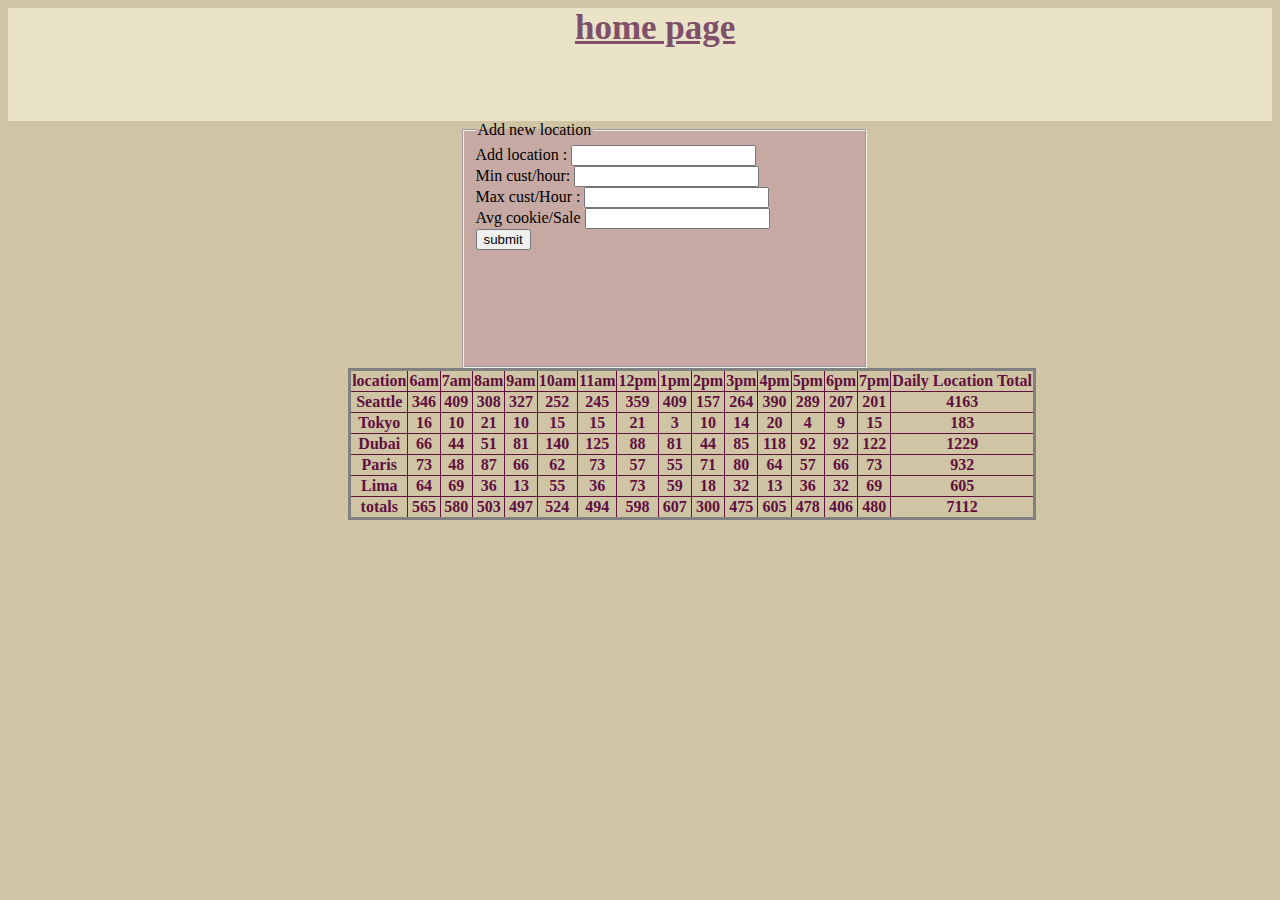
<file: sales.html>
<!DOCTYPE html>
<html lang="en">
<head>
    <meta charset="UTF-8">
    <meta http-equiv="X-UA-Compatible" content="IE=edge">
    <meta name="viewport" content="width=device-width, initial-scale=1.0">
    <title>Document</title>
    <link rel="stylesheet" href="CSS/style.css">
</head>
<body id="locations">
    <header>
        <a href="index.html">home page</a>
    </header>

    
<form id ="newLocation">
<fieldset>
<legend>Add new location</legend>
<lable for="newLocationName" >Add location :    </lablefor></lable>
<input type="text" id="newLocationName" required>
<br>
<labe for ="minCperH">Min cust/hour:</label>
<input type="text" id="minCperH" required>
<br>
<label for="maxCperH"> Max cust/Hour : </label>
<input type="text" id ="maxCperH" required >
<br>
<lable for="avgCookiePersale" > Avg cookie/Sale</lable>
<input type="text" id="avgCookiePersale" required >
<br>
<input type="submit" value="submit">
</fieldset>
</form>
    
   <script src="js/app.js"  > </script>  
</body>
</html>
</file>
<file: CSS/style.css>
body table {margin-left:9cm;border-style:solid;color: #804F69;border-collapse: collapse;} 
 table th {border: 0.05cm;border-style:solid;color :rgb(97, 15, 63)}
 
 body{ background-color:#CFC5A5 ;}
 a {min-height:.5cm ; color:
    #804F69;font-size: 35px;font-weight: bold;margin-left:15cm;margin-bottom: 2cm;margin-top: .5cm;}

 header {background-color:#eae3c8; min-height: 3cm;}

 form fieldset {width: 10cm;
height: 6cm;margin-left:12cm ;background-color: #C6A9A3;}
</file>
